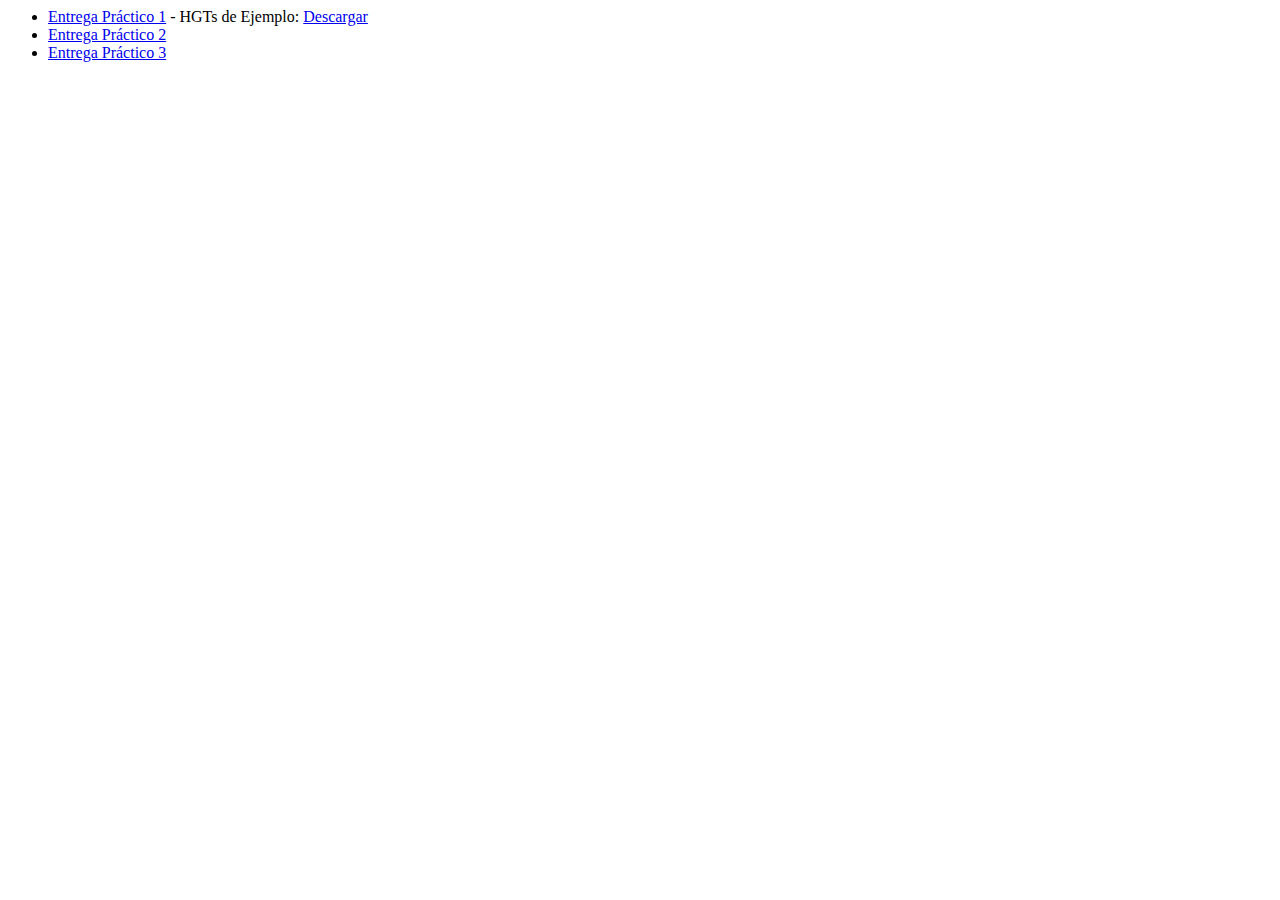
<file: index.html>
<html>
	<head>
		<meta charset="utf-8">
		<meta http-equiv="X-UA-Compatible" content="IE=edge">
		<meta name="viewport" content="width=device-width, initial-scale=1">
		<meta name="description" content="">
		<meta name="author" content="Barreto Juan Pablo">

		<title>Visualización Computacional</title>
	</head>
	<body>
		<ul>
			<li><a href="./entrega1/index.html">Entrega Práctico 1</a> - HGTs de Ejemplo: <a href="http://www.exa.unicen.edu.ar/catedras/viscomp/recursos/HGT.zip">Descargar</a></li>
			<li><a href="./entrega2/index.html">Entrega Práctico 2</a></li>
			<li><a href="./entrega3/index.html">Entrega Práctico 3</a></li>
		</ul>
	</body>
</html>
</file>
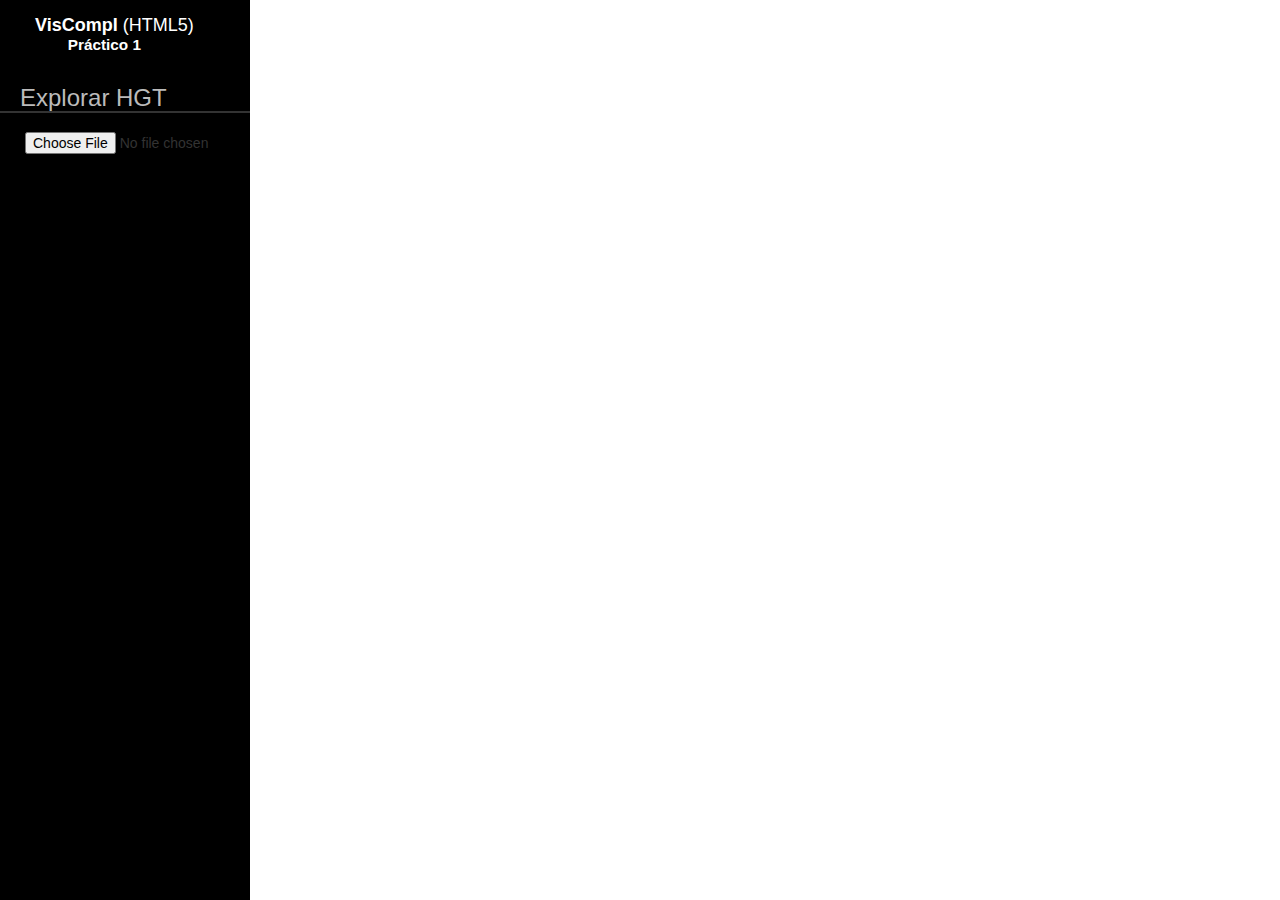
<file: entrega1/index.html>
<html>
	<head>
		<meta charset="utf-8">
		<meta http-equiv="X-UA-Compatible" content="IE=edge">
		<meta name="viewport" content="width=device-width, initial-scale=1">
		<meta name="description" content="">
		<meta name="author" content="">
		<link rel="shortcut icon" href="../assets/favicon.ico">

		<title>Visualización Computacional I (primera entrega)</title>
	
		<link href="../engine/css/bootstrap.min.css" rel="stylesheet">
		<link href="../engine/css/style.css" rel="stylesheet">
		<link href="style.css" rel="stylesheet">
	</head>
	<body>
		<div id="wrapper">

	        <!-- Sidebar -->
	        <div id="sidebar-wrapper">
	            <ul class="sidebar-nav">
	                <li class="sidebar-brand">
	                	<a class="navbar-brand" style="text-align:center;">
	                		<b>VisCompI</b> (HTML5) <br><small><b>Práctico 1</b></small>
	                	</a>
	                </li>
	                <li id="HGTfetchFile">
	                	<h3>Explorar HGT</h3>
	                	<input type="file" id="HGTfileInput"/>
	                </li>
	                <li id="HGTsettings" style="display:none;">
	                	<h3>HGT</h3>
						<a><b>X</b> <small>Archivo.hgt</small></a>
						<h5>Datos</h5>
						<ul id="datos">
							<li><b>Resolución: <span>- x -</span></b><br></li>
							<li><b>Maximo: <span>-</span></b></li>
						</ul>

	                	<h3>Paleta</h3>
	                	<div id="paletaSelect">
		                	<h5>Elegir</h5>
		                	<select id="palletSelect">
		                		<option value="default">Default</option>
		                		<option value="mapafisico">Mapa Físico</option>
		                		<option value="byn">Blanco y Negro</option>
		                	</select>
		                	<button class="btn btn-primary btn-sm">Cargar</button>
		                	<h5>Explorar</h5>
		                	<input type="file" id="paletteInput"/>
		                </div>
		                <div id="paletaSelected" style="display:none;">
							<a id="paleta"><b>X</b> <small>Archivo.json</small></a>
							<ul id="paletaShow"></ul>
							<a id="paletaSlide">Mostrar paleta</a>
		                </div>
	                	<h3>Suavizado <input type="checkbox" id="softTransition" checked="false"></h3>
						<h3>Dibujar</h3>
	                	<button class="btn btn-primary" name="render">Renderizar</button>
	                </li>
	            </ul>
	        </div>

	        <!-- Page content -->
	        <div id="page-content-wrapper">
				<canvas id="canvas"></canvas>
	        </div>
	    </div>		

		<script src="../engine/js/jquery.min.js"></script>
		<script src="../engine/js/engine.js"></script>
		<script src="script.js"></script>
	</body>
</html>
</file>
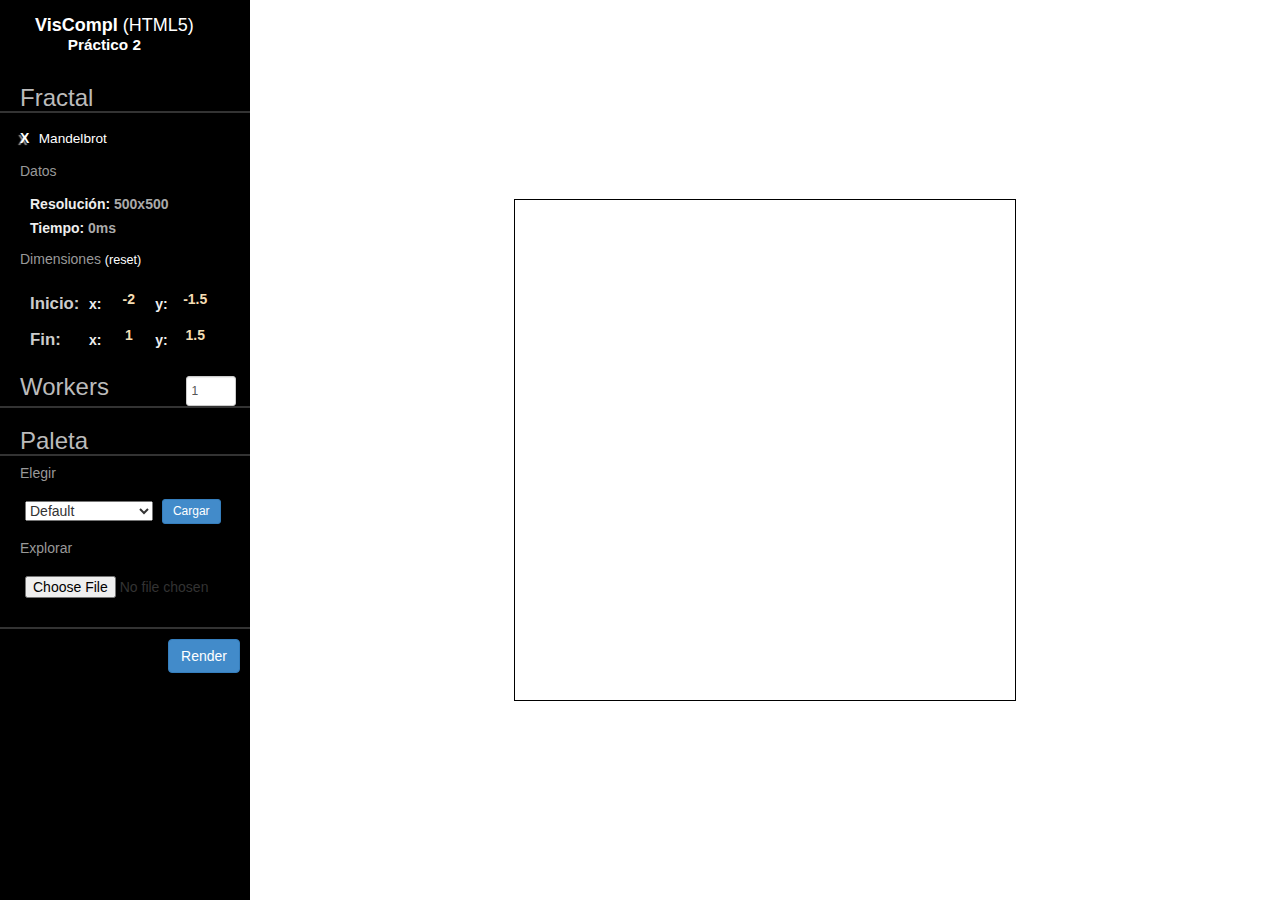
<file: entrega2/index.html>
<html>
	<head>
		<meta charset="utf-8">
		<meta http-equiv="X-UA-Compatible" content="IE=edge">
		<meta name="viewport" content="width=device-width, initial-scale=1">
		<meta name="description" content="">
		<meta name="author" content="">
		<link rel="shortcut icon" href="../assets/favicon.ico">

		<title>Visualización Computacional I (segunda entrega)</title>
	
		<link href="../engine/css/bootstrap.min.css" rel="stylesheet">
		<link href="../engine/css/style.css" rel="stylesheet">
		<link href="style.css" rel="stylesheet">
	</head>
	<body>
		<div id="wrapper">

	        <!-- Sidebar -->
	        <div id="sidebar-wrapper">
	            <ul class="sidebar-nav">
	                <li class="sidebar-brand">
	                	<a class="navbar-brand" style="text-align:center;">
	                		<b>VisCompI</b> (HTML5) <br><small><b>Práctico 2</b></small>
	                	</a>
	                </li>
	                <li id="FractalSettings">
	                	<h3>Fractal</h3>
						<div id="fractalType">
							<a><b>X</b> <small>Mandelbrot</small></a>
							<select id="tipoFractal" style="display:none;">
								<option value="mandelbrot">Mandelbrot</option>
								<option value="mandelbrot4">Mandelbrot 4</option>
								<option value="julia">Julia</option>
								<option value="julia1">Julia 1</option>
								<option value="julia2">Julia 2</option>
								<option value="julia_exp">Julia Exponencial</option>
							</select>
						</div>
						<h5>Datos</h5>
						<ul id="datos" class="data">
							<li><b>Resolución: <span>- x -</span></b></li>
							<li><b title="Tiempo de cálculo">Tiempo: <span class="animate new">- ms</span></b></li>
						</ul>
						
						<h5>Dimensiones <span id="resetDim">(reset)</a></h5>
						<ul id="complejos" class="data">
							<li><span>Inicio:</span>
								x:<output name="s_x" class="animate" contenteditable="true"></output>
								y:<output name="s_y" class="animate" contenteditable="true"></output>
							</li>
							<li><span>Fin:</span>
								x:<output name="e_x" class="animate" contenteditable="true"></output>
								y:<output name="e_y" class="animate" contenteditable="true"></output>
								
							</li>
						</ul>

						<div id="modes" style="display:none">
		                	<h3>Editar</h3>
							<div class="btn-group" data-toggle="buttons" style="text-indent:0;margin-left:35px;">
			                  <label class="btn btn-primary active">
			                    <input type="radio" name="options" value="zoom">Zoom
			                  </label>
			                  <label class="btn btn-primary">
			                    <input type="radio" name="options" value="mover">Mover
			                  </label>
			                </div>
		                </div>					
						
						<h3 title="Threads">Workers <input type="number" class="form-control input-sm" name="workers" min="1" max="20" value="1"></h3>

	                	<h3>Paleta</h3>
	                	<div id="paletaSelect">
		                	<h5>Elegir</h5>
		                	<select id="palletSelect">
		                		<option value="default">Default</option>
		                		<option value="fire">Fuego</option>
		                		<option value="byn">Escala de Grises</option>
		                		<option value="minmax">Min Max</option>
		                		<option value="psico">Psicodelico</option>
		                	</select>
		                	<button class="btn btn-primary btn-sm">Cargar</button>
		                	<h5>Explorar</h5>
		                	<input type="file" id="paletteInput"/>
		                </div>
		                <div id="paletaSelected" style="display:none;">
							<a id="paleta"><b>X</b> <small>Archivo.json</small></a>
							<h5>Suavizado <input type="checkbox" id="softTransition" checked="false"></h5>
							<ul id="paletaShow"></ul>
							<a id="paletaSlide">Mostrar paleta</a>
		                </div>

	                	<h3></h3>
	                	<div style="text-align:right;margin-right:10px">
	                		<button class="btn btn-primary" name="render">Render</button>
	                	</div>
	                </li>
	            </ul>
	        </div>

	        <!-- Page content -->
	        <div id="page-content-wrapper" class="unselect">
				<canvas id="canvas"></canvas>
	        </div>
	    </div>		

		<script src="../engine/js/jquery.min.js"></script>
		<script src="../engine/js/engine.js"></script>
		<script src="fractales.js"></script>
		<script src="script.js"></script>
	</body>
</html>
</file>
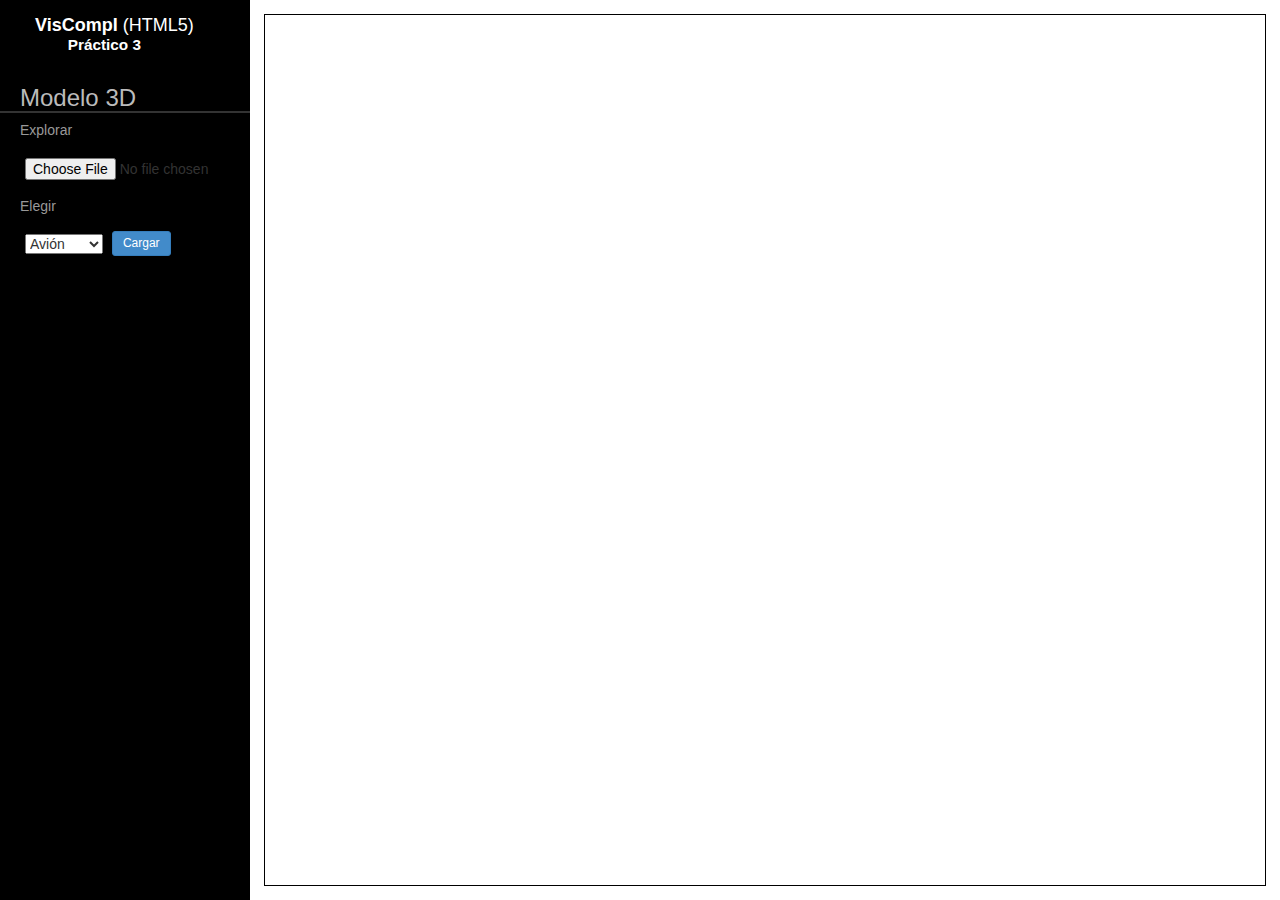
<file: entrega3/index.html>
<html>
  <head>
    <meta charset="utf-8">
    <meta http-equiv="X-UA-Compatible" content="IE=edge">
    <meta name="viewport" content="width=device-width, initial-scale=1">
    <meta name="description" content="">
    <meta name="author" content="">
    <link rel="shortcut icon" href="../assets/favicon.ico">

    <title>Visualización Computacional I (tercera entrega)</title>
  
    <link href="../engine/css/bootstrap.min.css" rel="stylesheet">
    <link href="../engine/css/style.css" rel="stylesheet">
    <link href="style.css" rel="stylesheet">
  </head>
  <body>
    <div id="wrapper">

          <!-- Sidebar -->
          <div id="sidebar-wrapper">
            <ul class="sidebar-nav">
              <li class="sidebar-brand">
                <a class="navbar-brand" style="text-align:center;">
                  <b>VisCompI</b> (HTML5) <br><small><b>Práctico 3</b></small>
                </a>
              </li>
              <li id="ModelfetchFile">
                <h3>Modelo 3D</h3>
                  <h5>Explorar</h5>
                  <input type="file"/>
                  <h5>Elegir</h5>
                  <select type="file">
                    <option value="747">Avión</option>
                    <option value="duck">Pato</option>
                    <option value="engrenage">Cassette</option>
                    <option value="hand">Mano</option>
                    <option value="highSph">Esfera</option>
                  </select>
                  <button class="btn btn-primary btn-sm" action="load">Cargar</button>
              </li>
              <li id="ModelSettings" style="display:none;">
                <h3>Modelo 3D</h3>
                <a><b>X</b> <small>modelo.sur</small></a>

                <ul id="datos" class="data">
                  <li><b>Resolución: <span>- x -</span></b></li>
                  <li><b title="Tiempo de cálculo">Tiempo: <span class="animate new">- ms</span></b></li>
                </ul>

                <h3>Zoom</h3>
                <div class="btn-group zoom" data-toggle="buttons" style="text-indent:0;margin-left:35px;">
                  <button type="button" class="btn btn-primary" value="+">+</button>
                  <button type="button" class="btn btn-primary" value="-">-</button>
                </div>
                <h3>Rotar</h3>
                <div class="btn-group rotate" data-toggle="buttons" style="text-indent:0;margin-left:35px;">
                  <button type="button" class="btn btn-primary" value="up">&#8593;</button>
                  <button type="button" class="btn btn-primary" value="down">&#8595;</button>
                </div>
                <div class="btn-group rotate" data-toggle="buttons" style="text-indent:0;margin-left:35px;">
                  <button type="button" class="btn btn-primary" value="left">&#8592;</button>
                  <button type="button" class="btn btn-primary" value="right">&#8594;</button>
                </div>
                <h5>Click izquierdo para mover</h5>

                <h3>Color <input type="color" name="color" value="#ffffff"></h3>

                <h3>Matriz Acumulada</h3>
                <h5>Click cada celda para editar</h5>
                
                <div>
                  <table id="macum">
                    <tr>
                      <td><output contenteditable="true">2</output></td>
                      <td><output contenteditable="true">0</output></td>
                      <td><output contenteditable="true">0</output></td>
                      <td><output contenteditable="true">0</output></td>
                    </tr>
                    <tr>
                      <td><output contenteditable="true">0</output></td>
                      <td><output contenteditable="true">1</output></td>
                      <td><output contenteditable="true">0</output></td>
                      <td><output contenteditable="true">0</output></td>
                    </tr>
                    <tr>
                      <td><output contenteditable="true">0</output></td>
                      <td><output contenteditable="true">0</output></td>
                      <td><output contenteditable="true">1</output></td>
                      <td><output contenteditable="true">0</output></td>
                    </tr>
                    <tr>
                      <td><output contenteditable="true">0</output></td>
                      <td><output contenteditable="true">0</output></td>
                      <td><output contenteditable="true">0</output></td>
                      <td><output contenteditable="true">1</output></td>
                    </tr>
                  </table>
                </div>
            
                <h5><span id="resetDim">(reset)</span></h5>
                
                <h3></h3>
                <div style="text-align:right;margin-right:20px">
                  <button class="btn btn-primary" name="render">Render</button>
                </div>
              </li>
            </ul>
          </div>

          <!-- Page content -->
          <div id="page-content-wrapper" class="unselect">
        <canvas id="canvas"></canvas>
          </div>
      </div>    

    <script src="../engine/js/jquery.min.js"></script>
    <script src="../engine/js/engine.js"></script>
    <script src="script.js"></script>
  </body>
</html>
</file>
<file: engine/css/style.css>
body {
	margin: auto;
}

.unselect{
	-moz-user-select: -moz-none;
	-khtml-user-select: none;
	-webkit-user-select: none;
	-ms-user-select: none;
	user-select: none;
}
</file>
<file: entrega1/style.css>
/* Side Menu */

#wrapper {
  padding-left: 250px;
  transition: all 0.4s ease 0s;
}

#sidebar-wrapper {
  margin-left: -250px;
  left: 250px;
  width: 250px;
  background: #000;
  position: fixed;
  height: 100%;
  overflow-y: auto;
  overflow-x: hidden;
  z-index: 1000;
  transition: all 0.4s ease 0s;
}

#page-content-wrapper {
  width: 100%;
  height: 100%;
  overflow: auto;
  margin:0;
}

.sidebar-nav {
  position: absolute;
  top: 0;
  width: 250px;
  list-style: none;
  margin: 0;
  padding: 0;
}

.sidebar-nav li {
  line-height: 40px;
  text-indent: 20px;
}

.sidebar-nav li a {
  color: #999999;
  display: block;
  text-decoration: none;
}

.sidebar-nav li a:hover {
  color: #fff;
  background: rgba(255,255,255,0.2);
  text-decoration: none;
}

.sidebar-nav li a:active,
.sidebar-nav li a:focus {
  text-decoration: none;
}

.sidebar-nav > .sidebar-brand {
  height: 65px;
  line-height: 60px;
  font-size: 18px;
}

.sidebar-nav > .sidebar-brand a {
  color: #999999;
}

.sidebar-nav > .sidebar-brand a:hover {
  color: #fff;
  background: none;
}

.content-header {
  height: 65px;
  line-height: 65px;
}

.content-header h1 {
  margin: 0;
  margin-left: 20px;
  line-height: 65px;
  display: inline-block;
}

#menu-toggle {
  display: none;
}

.inset {
  padding: 20px;
}

/* Custom */

li#HGTsettings a {
	cursor:pointer;
	color:white;
	font-size: 16px;
	line-height: 30px;
}

li#HGTsettings a > b {
	text-shadow: #999 -2px 2px 1px;
	font-size: 14px;
	margin-right:5px;
}

ul.sidebar-nav > li h3 {
	color:#BBB;
	border-bottom: 2px solid #333;
}

ul.sidebar-nav > li h5 {
	color:#999;
}

ul.sidebar-nav input , select , button {
	margin-left: 10%;
}

ul.sidebar-nav input[type="file"] {
	width:90%;
}

.btn-sm {
	margin-left:5px;
	line-height: 13px;
	margin-top: -3px;
}

#HGTsettings ul#datos{
  color:#EEE;
  padding:5px;
  padding-left: 8px;
}

#HGTsettings ul#datos li{
  list-style: none;
  padding: 2px;
  line-height: 20px;
}

#HGTsettings ul#datos li span{
  color:#AAA;
}

ul#paletaShow {
  display:none;
}

ul#paletaShow li {
  list-style: none;
  padding:2px;
  line-height: 20px;
  color:white;
}

ul#paletaShow li span.color{
  border:1px solid white;
  width:50px;
  height: 15px;
  padding-right: 5px;
  display:inline-block;
}
</file>
<file: entrega2/style.css>
/* Side Menu */

.cargando{
  cursor: wait !important;
}

#wrapper {
  padding-left: 250px;
  transition: all 0.4s ease 0s;
}

#sidebar-wrapper {
  margin-left: -250px;
  left: 250px;
  width: 250px;
  background: #000;
  position: fixed;
  height: 100%;
  overflow-y: auto;
  overflow-x: hidden;
  z-index: 1000;
  transition: all 0.4s ease 0s;
}

#page-content-wrapper {
  width: 100%;
  height: 100%;
  margin:0;
  text-align: center;

  /* Internet Explorer 10 */
  display:-ms-flexbox;
  -ms-flex-pack:center;
  -ms-flex-align:center;

  /* Firefox */
  display:-moz-box;
  -moz-box-pack:center;
  -moz-box-align:center;

  /* Safari, Opera, and Chrome */
  display:-webkit-box;
  -webkit-box-pack:center;
  -webkit-box-align:center;

  /* W3C */
  display:box;
  box-pack:center;
  box-align:center;
}

.sidebar-nav {
  position: absolute;
  top: 0;
  width: 250px;
  list-style: none;
  margin: 0;
  padding: 0;
}

.sidebar-nav li {
  line-height: 40px;
  text-indent: 20px;
}

.sidebar-nav li a {
  color: #999999;
  display: block;
  text-decoration: none;
}

.sidebar-nav li a:hover {
  color: #fff;
  background: rgba(255,255,255,0.2);
  text-decoration: none;
}

.sidebar-nav li a:active,
.sidebar-nav li a:focus {
  text-decoration: none;
}

.sidebar-nav > .sidebar-brand {
  height: 65px;
  line-height: 60px;
  font-size: 18px;
}

.sidebar-nav > .sidebar-brand a {
  color: #999999;
}

.sidebar-nav > .sidebar-brand a:hover {
  color: #fff;
  background: none;
}

.content-header {
  height: 65px;
  line-height: 65px;
}

.content-header h1 {
  margin: 0;
  margin-left: 20px;
  line-height: 65px;
  display: inline-block;
}

#menu-toggle {
  display: none;
}

.inset {
  padding: 20px;
}

/* Custom */

li#FractalSettings a {
	cursor:pointer;
	color:white;
	font-size: 16px;
	line-height: 30px;
}

li#FractalSettings a > b {
	text-shadow: #999 -2px 2px 1px;
	font-size: 14px;
	margin-right:5px;
}

ul.sidebar-nav > li h3 {
	color:#BBB;
	border-bottom: 2px solid #333;
}

ul.sidebar-nav > li h5 {
	color:#999;
}

ul.sidebar-nav input , select , button {
	margin-left: 10%;
}

ul.sidebar-nav input[type="file"] {
	width:90%;
}

.btn-sm {
	margin-left:5px;
	line-height: 13px;
	margin-top: -3px;
}

ul.data{

  color:#EEE;
  padding:2px;
  padding-left: 8px;
}

ul.data li{
  list-style: none;
  padding: 2px;
  line-height: 20px;
}

ul#datos li span{
  color:#AAA;
}

ul#complejos li {
  font-weight:bold;
}

span#resetDim {
  cursor:pointer;
  color:white;
  font-size: 0.9em;
}
span#resetDim:hover{
  text-decoration: underline;
}

ul#complejos li span {
  font-size:1.2em;
  font-weight: bold;
  color:#ccc;
  width:75px;
  text-align: left;
  margin-left: -20px;
  display:inline-block;
}

ul#complejos output{
  text-indent: 5px;
  text-align: center;
  margin:0 5px;
  display:inline-block;
  width: 50px;
  max-width: 40px;
  overflow: hidden;
  color:wheat;
}

h3 input[type="number"]{
  margin-top: -5px;
  padding: 0;
  padding-left: 5px;
  margin-left: 70px;
  width:50px;
  display:inline-block;
}

ul#paletaShow {
  display:none;
}

ul#paletaShow li {
  list-style: none;
  padding:2px;
  line-height: 20px;
  color:white;
}

ul#paletaShow li span.color{
  border:1px solid white;
  width:50px;
  height: 15px;
  padding-right: 5px;
  display:inline-block;
}

canvas {
  border:1px solid black;

}

/* Animation */

.animate{
  -moz-transition:color 3s , padding 0.5s;
  -webkit-transition:color 3s , padding 0.5s;
  -o-transition:color 3s , padding 0.5s;
  transition:color 3s , padding 0.5s;
}

.animate.new {
  color:wheat !important;
}
</file>
<file: entrega3/style.css>
/* Side Menu */

.cargando{
  cursor: wait !important;
}

#wrapper {
  padding-left: 250px;
  transition: all 0.4s ease 0s;
}

#sidebar-wrapper {
  margin-left: -250px;
  left: 250px;
  width: 250px;
  background: #000;
  position: fixed;
  height: 100%;
  overflow-y: auto;
  overflow-x: hidden;
  z-index: 1000;
  transition: all 0.4s ease 0s;
}

#page-content-wrapper {
  width: 100%;
  height: 100%;
  margin:0;
  text-align: center;

  /* Internet Explorer 10 */
  display:-ms-flexbox;
  -ms-flex-pack:center;
  -ms-flex-align:center;

  /* Firefox */
  display:-moz-box;
  -moz-box-pack:center;
  -moz-box-align:center;

  /* Safari, Opera, and Chrome */
  display:-webkit-box;
  -webkit-box-pack:center;
  -webkit-box-align:center;

  /* W3C */
  display:box;
  box-pack:center;
  box-align:center;
}

.sidebar-nav {
  position: absolute;
  top: 0;
  width: 250px;
  list-style: none;
  margin: 0;
  padding: 0;
}

.sidebar-nav li {
  line-height: 40px;
  text-indent: 20px;
}

.sidebar-nav li a {
  color: #999999;
  display: block;
  text-decoration: none;
}

.sidebar-nav li a:hover {
  color: #fff;
  background: rgba(255,255,255,0.2);
  text-decoration: none;
}

.sidebar-nav li a:active,
.sidebar-nav li a:focus {
  text-decoration: none;
}

.sidebar-nav > .sidebar-brand {
  height: 65px;
  line-height: 60px;
  font-size: 18px;
}

.sidebar-nav > .sidebar-brand a {
  color: #999999;
}

.sidebar-nav > .sidebar-brand a:hover {
  color: #fff;
  background: none;
}

.content-header {
  height: 65px;
  line-height: 65px;
}

.content-header h1 {
  margin: 0;
  margin-left: 20px;
  line-height: 65px;
  display: inline-block;
}

#menu-toggle {
  display: none;
}

.inset {
  padding: 20px;
}

/* Custom */

li#ModelSettings a {
	cursor:pointer;
	color:white;
	font-size: 16px;
	line-height: 30px;
}

li#ModelSettings a > b {
	text-shadow: #999 -2px 2px 1px;
	font-size: 14px;
	margin-right:5px;
}

ul.sidebar-nav > li h3 {
	color:#BBB;
	border-bottom: 2px solid #333;
}

ul.sidebar-nav > li h5 {
	color:#999;
}

ul.sidebar-nav input , select , button {
	margin-left: 10%;
}

ul.sidebar-nav input[type="file"] {
	width:90%;
}

.btn-sm {
	margin-left:5px;
	line-height: 13px;
	margin-top: -3px;
}

ul.data{

  color:#EEE;
  padding:2px;
  padding-left: 8px;
}

ul.data li{
  list-style: none;
  padding: 2px;
  line-height: 20px;
}

#datos li span{
  color:#AAA;
}

#complejos li {
  font-weight:bold;
}

#resetDim {
  cursor:pointer;
  color:white;
  font-size: 0.9em;
}
#resetDim:hover{
  text-decoration: underline;
}

#complejos li span {
  font-size:1.2em;
  font-weight: bold;
  color:#ccc;
  width:75px;
  text-align: left;
  margin-left: -20px;
  display:inline-block;
}

#complejos output{
  text-indent: 5px;
  text-align: center;
  margin:0 5px;
  display:inline-block;
  width: 50px;
  max-width: 40px;
  overflow: hidden;
  color:wheat;
}

h3 input[type="number"]{
  margin-top: -5px;
  padding: 0 5px 0 0;
  margin-left: 70px;
  width:50px;
  display:inline-block;
}

#paletaShow {
  display:none;
}

#paletaShow li {
  list-style: none;
  padding:2px;
  line-height: 20px;
  color:white;
}

#paletaShow li span.color{
  border:1px solid white;
  width:50px;
  height: 15px;
  padding-right: 5px;
  display:inline-block;
}

#resetDim {
  cursor:pointer;
  color:white;
  font-size: 0.9em;
}
#resetDim:hover{
  text-decoration: underline;
}

canvas {
  border:1px solid black;

}

/* Animation */

.animate{
  -moz-transition:color 3s , padding 0.5s;
  -webkit-transition:color 3s , padding 0.5s;
  -o-transition:color 3s , padding 0.5s;
  transition:color 3s , padding 0.5s;
}

.animate.new {
  color:wheat !important;
}

#macum {
  margin: 0 auto;
  width: 90%;
  text-align: center;
}

#macum tr td output {
  width:50px;
  color: wheat;
  font-weight: bold;
  overflow-x: hidden;
  white-space: nowrap;
}
</file>
